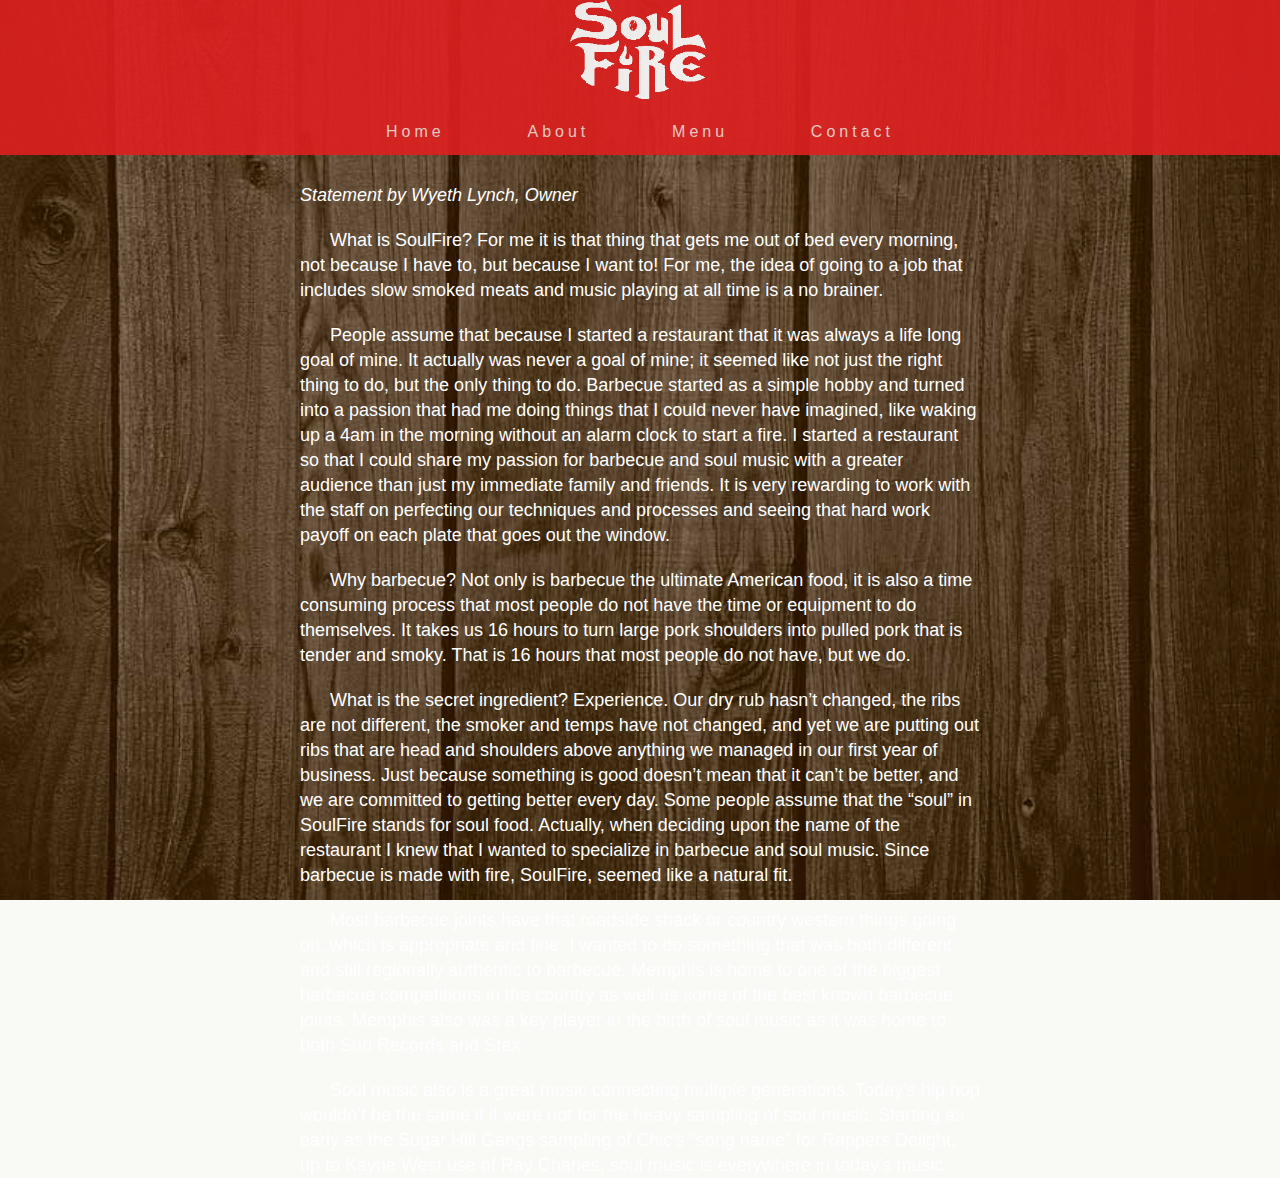
<file: about.html>
<!DOCTYPE HTML>

<html>
  <head>
    <meta charset="utf-8">
    <title>About</title>
    <meta name="viewport" content="width=device-width, initial-scale=1"/>
    <link rel="stylesheet" href="style.css">
  </head>


  <body> 
    
    <header>
      <a href="index.html">
        <img class="logoimg" src="img/logo.png">
      </a>  

      <div class="menu">
      <nav>
        <ul>
          <li><a href="index.html">Home</a></li>
          <li><a href="about.html">About</a></li>
          <li><a href="menu.html">Menu</a></li>
          <li><a href="contact.html">Contact</a></li>
        </ul>
      </nav>
      </div>
    </header>


    <div class="container">  
      <i>Statement by Wyeth Lynch, Owner</i>

      <p>What is SoulFire? For me it is that thing that gets me out of bed every morning, not because I have to, but because I want to! For me, the idea of going to a job that includes slow smoked meats and music playing at all time is a no brainer.</p>
      
      <p>People assume that because I started a restaurant that it was always a life long goal of mine. It actually was never a goal of mine; it seemed like not just the right thing to do, but the only thing to do. Barbecue started as a simple hobby and turned into a passion that had me doing things that I could never have imagined, like waking up a 4am in the morning without an alarm clock to start a fire. I started a restaurant so that I could share my passion for barbecue and soul music with a greater audience than just my immediate family and friends. It is very rewarding to work with the staff on perfecting our techniques and processes and seeing that hard work payoff on each plate that goes out the window.</p>
      
      <p>Why barbecue? Not only is barbecue the ultimate American food, it is also a time consuming process that most people do not have the time or equipment to do themselves. It takes us 16 hours to turn large pork shoulders into pulled pork that is tender and smoky. That is 16 hours that most people do not have, but we do.</p>
      
      <p>What is the secret ingredient? Experience. Our dry rub hasn’t changed, the ribs are not different, the smoker and temps have not changed, and yet we are putting out ribs that are head and shoulders above anything we managed in our first year of business. Just because something is good doesn’t mean that it can’t be better, and we are committed to getting better every day. Some people assume that the “soul” in SoulFire stands for soul food. Actually, when deciding upon the name of the restaurant I knew that I wanted to specialize in barbecue and soul music. Since barbecue is made with fire, SoulFire, seemed like a natural fit.</p>
      
      <p>Most barbecue joints have that roadside shack or country western things going on, which is appropriate and fine. I wanted to do something that was both different and still regionally authentic to barbecue. Memphis is home to one of the biggest barbecue competitions in the country as well as some of the best known barbecue joints. Memphis also was a key player in the birth of soul music as it was home to both Sun Records and Stax.</p>
      
      <p>Soul music also is a great music connecting multiple generations. Today’s hip hop wouldn’t be the same if it were not for the heavy sampling of soul music. Starting as early as the Sugar Hill Gangs sampling of Chic’s “song name” for Rappers Delight, up to Kayne West use of Ray Charles, soul music is everywhere in today’s music.</p>

    </div>
  </body>


</html>
</file>
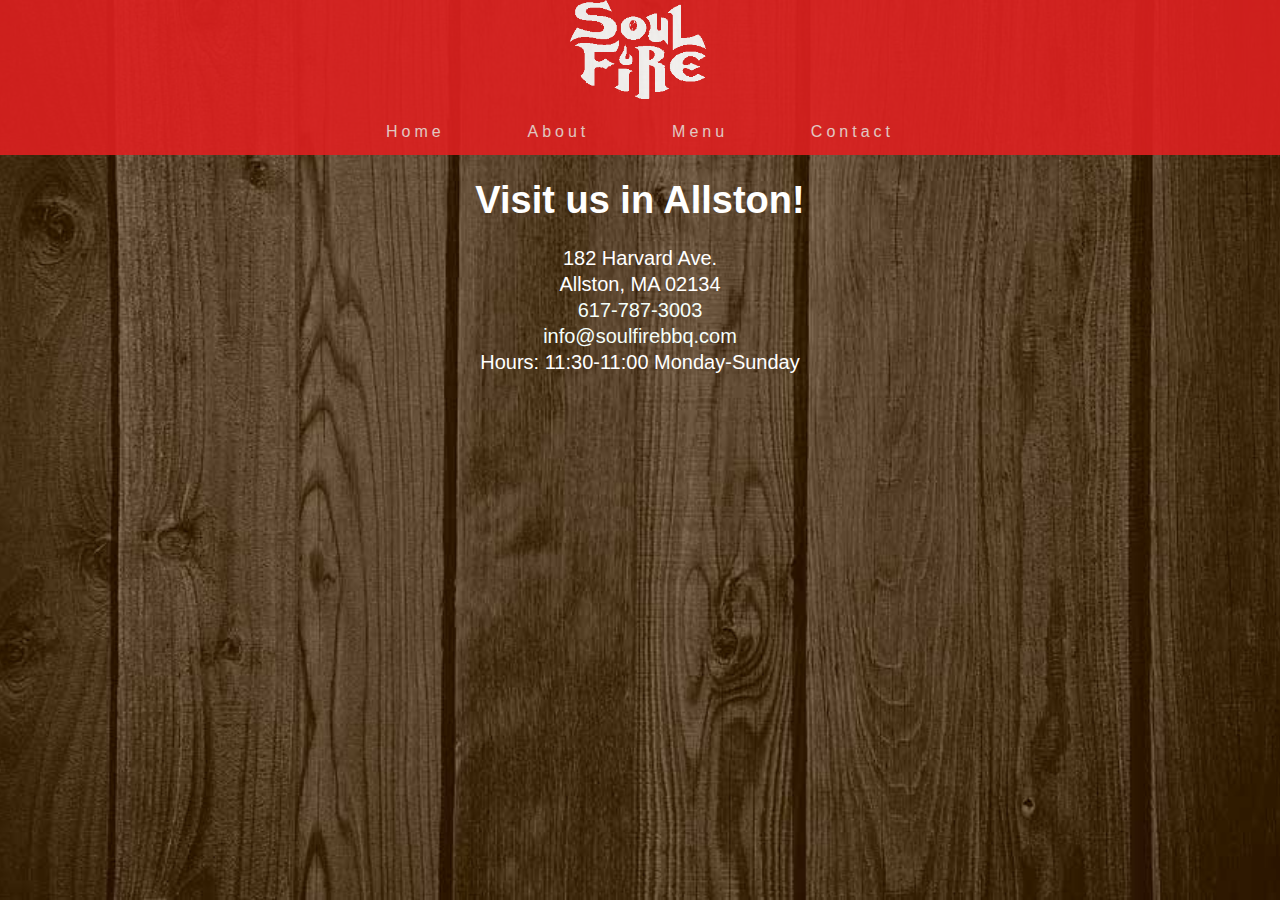
<file: contact.html>
<!DOCTYPE HTML>

<html>
<head>
  <meta charset="utf-8">
  <title>Contact</title>

<meta name="viewport" content="width=device-width, initial-scale=1"/>

<link rel="stylesheet" href="style.css">

</head>


<body> 

    <header>
    <a href="index.html">
      <img class="logoimg" src="img/logo.png">
    </a>  

    <div class="menu">
    <nav>
      <ul>
        <li><a href="index.html">Home</a></li>
        <li><a href="about.html">About</a></li>
        <li><a href="menu.html">Menu</a></li>
        <li><a href="contact.html">Contact</a></li>
      </ul>
    </nav>
    </div>
  </header>



<div class="contact">  
    <h1>Visit us in Allston!</h1>
      <h3>182 Harvard Ave.<br>
        Allston, MA 02134<br>
        <a class="phonenumber" href="tel:617-787-3003">617-787-3003</a><br>
        <a class="email" href="mailto:info@soulfirebbq.com">info@soulfirebbq.com</a><br>
        Hours: 11:30-11:00 Monday-Sunday<br>
        <iframe src="https://www.google.com/maps/embed?pb=!1m18!1m12!1m3!1d94376.23085455963!2d-71.13492761143759!3d42.337039204768665!2m3!1f0!2f0!3f0!3m2!1i1024!2i768!4f13.1!3m3!1m2!1s0x89e379c5dce85b91%3A0x4f22ff01c3adde9f!2sSoulFire!5e0!3m2!1sen!2sus!4v1449979220194" width="600" height="450" frameborder="0" style="border:0" allowfullscreen></iframe>
      </h3></div>

</div>
</body>


</html>
</file>
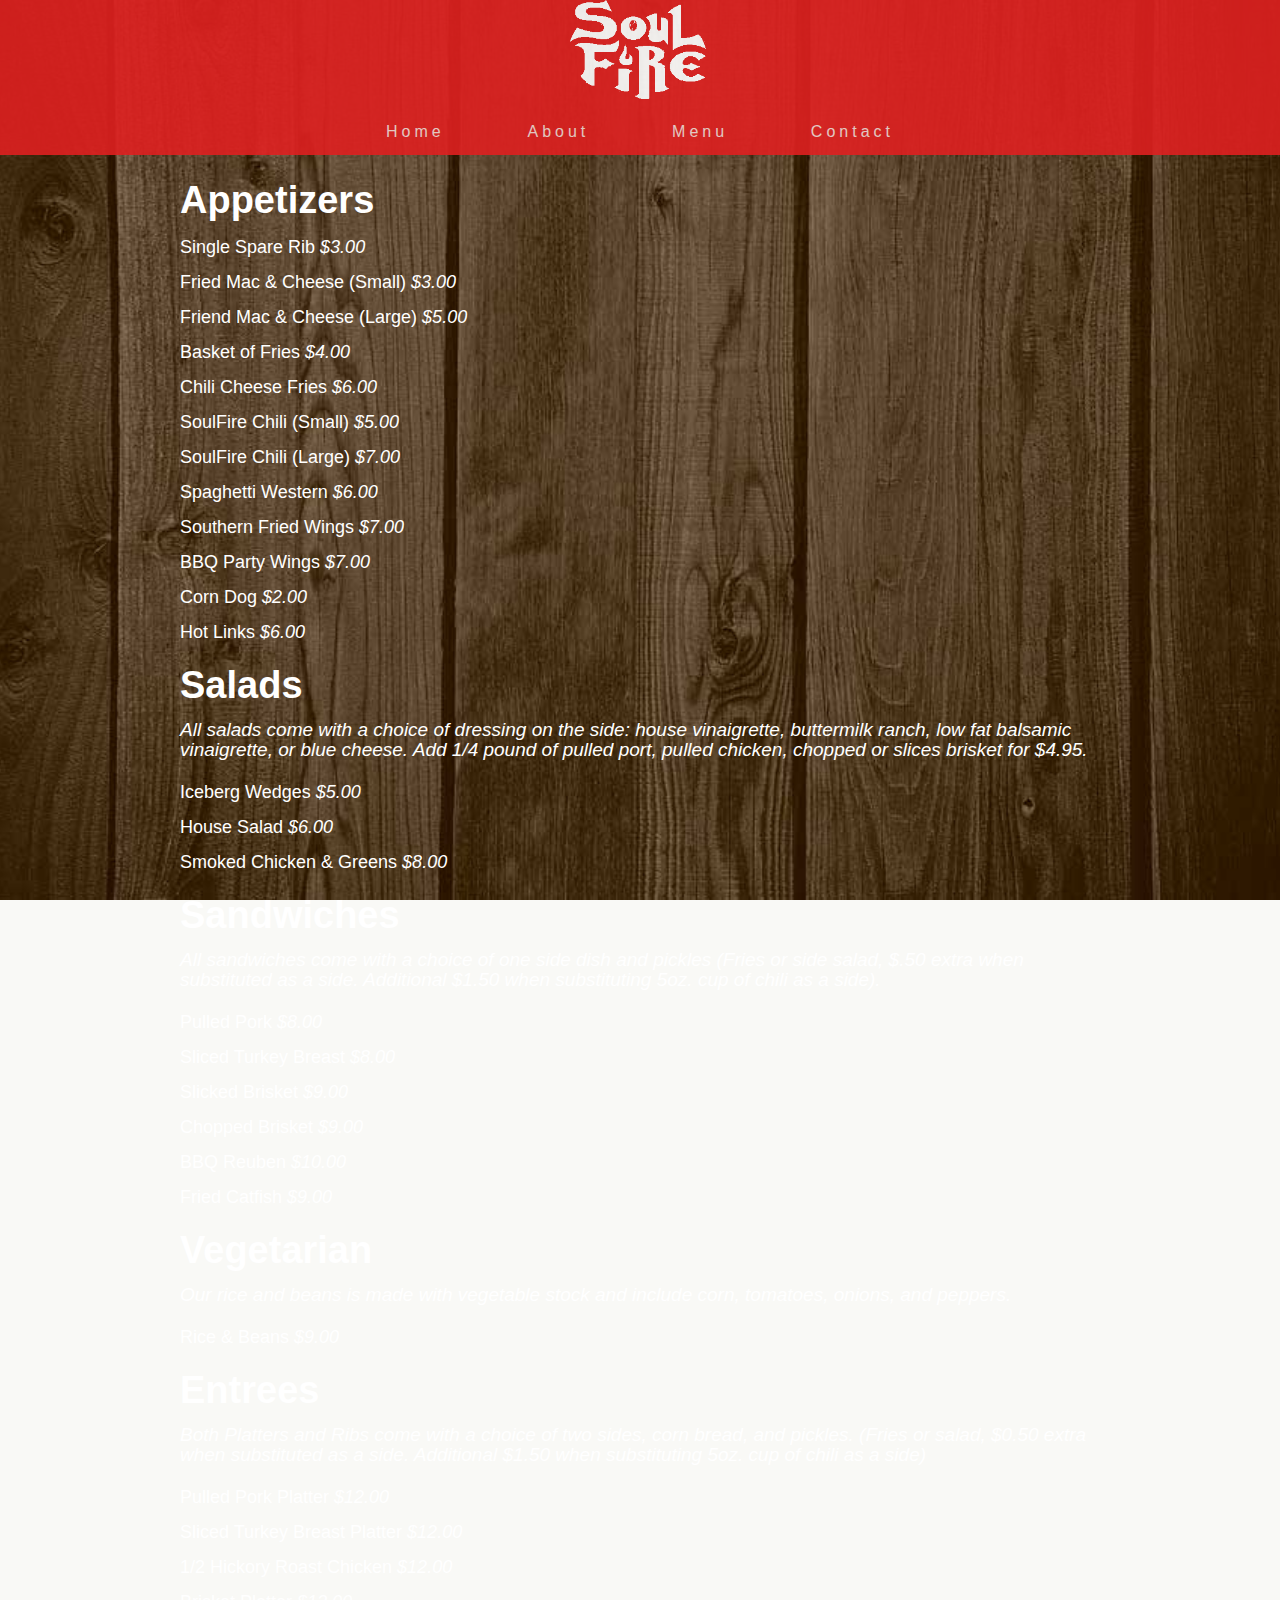
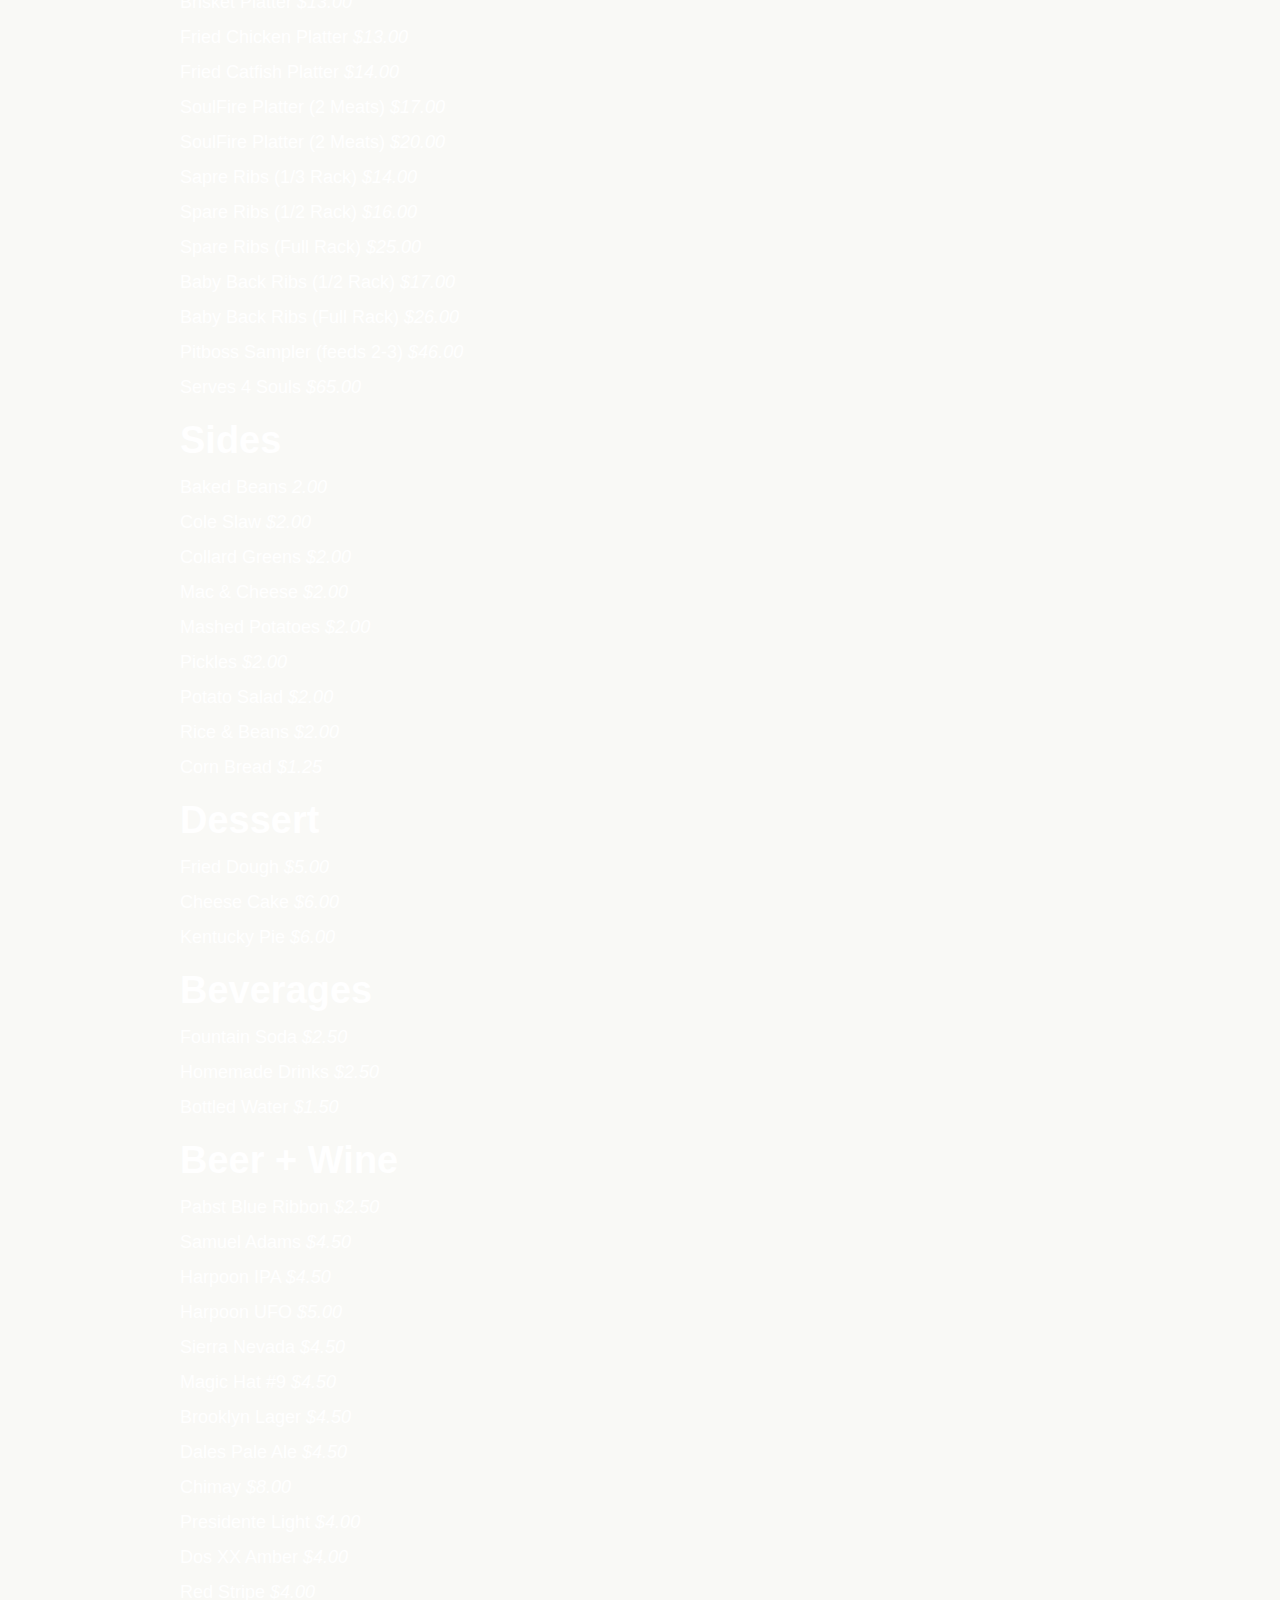
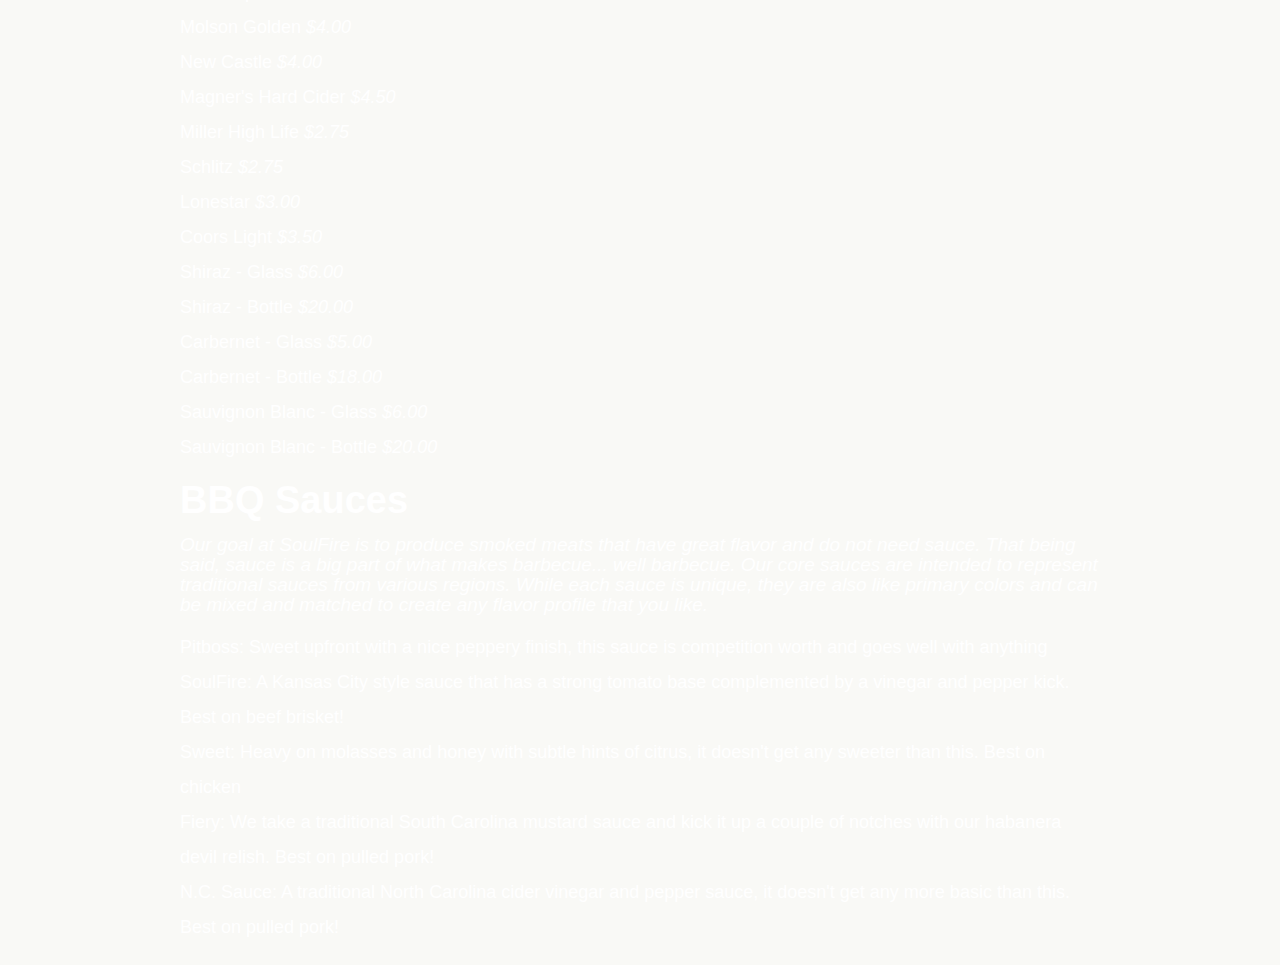
<file: menu.html>
<!DOCTYPE HTML>

<html>
<head>
  <meta charset="utf-8">
  <title>Menu</title>

<meta name="viewport" content="width=device-width, initial-scale=1"/>

<link rel="stylesheet" href="style.css">

</head>


<body> 

  <header>
    <a href="index.html">
      <img class="logoimg" src="img/logo.png">
    </a>  

    <div class="menu">
    <nav>
      <ul>
        <li><a href="index.html">Home</a></li>
        <li><a href="about.html">About</a></li>
        <li><a href="menu.html">Menu</a></li>
        <li><a href="contact.html">Contact</a></li>
      </ul>
    </nav>
    </div>
  </header>




<div class="menucontainer">  

  <h1>Appetizers</h1>
    <div class="menuitems">
      <ul>
        <li>Single Spare Rib <i>$3.00</i></li>
        <li>Fried Mac & Cheese (Small) <i>$3.00</i></li>
        <li>Friend Mac & Cheese (Large) <i>$5.00</i></li>
        <li>Basket of Fries <i>$4.00</i></li>
        <li>Chili Cheese Fries <i>$6.00</i></li>
        <li>SoulFire Chili (Small) <i>$5.00</i></li>
        <li>SoulFire Chili (Large) <i>$7.00</i></li>
        <li>Spaghetti Western <i>$6.00</i></li>
        <li>Southern Fried Wings <i>$7.00</i></li>
        <li>BBQ Party Wings <i>$7.00</i></li>
        <li>Corn Dog <i>$2.00</i></li>
        <li>Hot Links <i>$6.00</i></li>
      </ul>
    </div>

  <h1>Salads</h1>
    <div class="fooddescription">
      <h4>All salads come with a choice of dressing on the side: house vinaigrette, buttermilk ranch, low fat balsamic vinaigrette, or blue cheese. Add 1/4 pound of pulled port, pulled chicken, chopped or slices brisket for $4.95.</h4> 
    </div>

    <div class="menuitems">
      <ul>
        <li>Iceberg Wedges <i>$5.00</i></li>
        <li>House Salad <i>$6.00</i></li>
        <li>Smoked Chicken & Greens <i>$8.00</i></li>
      </ul>
    </div>

  <h1>Sandwiches</h1>
    <div class="fooddescription">
      <h4>All sandwiches come with a choice of one side dish and pickles (Fries or side salad, $.50 extra when substituted as a side. Additional $1.50 when substituting 5oz. cup of chili as a side).</h4>
    </div>

    <div class="menuitems">
      <ul>
        <li>Pulled Pork <i>$8.00</i></li>
        <li>Sliced Turkey Breast <i>$8.00</i></li>
        <li>Slicked Brisket <i>$9.00</i></li>
        <li>Chopped Brisket <i>$9.00</i></li>
        <li>BBQ Reuben <i>$10.00</i></li>
        <li>Fried Catfish <i>$9.00</i></li>
      </ul>
    </div>


  <h1>Vegetarian</h1>
    <div class="fooddescription">
      <h4>Our rice and beans is made with vegetable stock and include corn, tomatoes, onions, and peppers. </h4>
    </div>

    <div class="menuitems">
      <ul>
        <li>Rice & Beans <i>$9.00</i></li>
      </ul>
    </div>

  <h1>Entrees</h1>
   <div class="fooddescription">
      <h4>Both Platters and Ribs come with a choice of two sides, corn bread, and pickles. (Fries or salad, $0.50 extra when substituted as a side. Additional $1.50 when substituting 5oz. cup of chili as a side)</h4>
    </div>

  <div class="menuitems">
    <ul>
      <li>Pulled Pork Platter <i>$12.00</i></li>
      <li>Sliced Turkey Breast Platter <i>$12.00</i></li>
      <li>1/2 Hickory Roast Chicken <i>$12.00</i></li>
      <li>Brisket Platter <i>$13.00</i></li>
      <li>Fried Chicken Platter <i>$13.00</i></li>
      <li>Fried Catfish Platter <i>$14.00</i></li>
      <li>SoulFire Platter (2 Meats) <i>$17.00</i></li>
      <li>SoulFire Platter (2 Meats) <i>$20.00</i></li>
      <li>Sapre Ribs (1/3 Rack) <i>$14.00</i></li>
      <li>Spare Ribs (1/2 Rack) <i>$16.00</i></li>
      <li>Spare Ribs (Full Rack) <i>$25.00</i></li>
      <li>Baby Back Ribs (1/2 Rack) <i>$17.00</i></li>
      <li>Baby Back Ribs (Full Rack) <i>$26.00</i></li>
      <li>Pitboss Sampler (feeds 2-3) <i>$46.00</i></li>
      <li>Serves 4 Souls <i>$65.00</i></li>
    </ul>
  </div>


  <h1>Sides</h1>
   <div class="menuitems">
    <ul>
      <li>Baked Beans <i>2.00</i></li>
      <li>Cole Slaw <i>$2.00</i></li>
      <li>Collard Greens <i>$2.00</i></li>
      <li>Mac & Cheese <i>$2.00</i></li>
      <li>Mashed Potatoes <i>$2.00</i></li>
      <li>Pickles <i>$2.00</i></li>
      <li>Potato Salad <i>$2.00</i></li>
      <li>Rice & Beans <i>$2.00</i></li>
      <li>Corn Bread <i>$1.25</i></li>
    </ul>
  </div>

  <h1>Dessert</h1>
    <div class="menuitems">
      <ul>
        <li>Fried Dough <i>$5.00</i></li>
        <li>Cheese Cake <i>$6.00</i></li>
        <li>Kentucky Pie <i>$6.00</i></li>
      </ul>
    </div>


  <h1>Beverages</h1>
    <div class="menuitems">
      <ul>
        <li>Fountain Soda <i>$2.50</i></li>
        <li>Homemade Drinks <i>$2.50</i></li>
        <li>Bottled Water <i>$1.50</i></li>
      </ul>
    </div>

  <h1>Beer + Wine</h1>
   <div class="menuitems">
    <ul>
      <li>Pabst Blue Ribbon <i>$2.50</i></li>
      <li>Samuel Adams <i>$4.50</i></li>
      <li>Harpoon IPA <i>$4.50</i></li>
      <li>Harpoon UFO <i>$5.00</i></li>
      <li>Sierra Nevada <i>$4.50</i></li>
      <li>Magic Hat #9 <i>$4.50</i></li>
      <li>Brooklyn Lager <i>$4.50</i></li>
      <li>Dales Pale Ale <i>$4.50</i></li>
      <li>Chimay <i>$8.00</i></li>
      <li>Presidente Light <i>$4.00</i></li>
      <li>Dos XX Amber <i>$4.00</i></li>
      <li>Red Stripe <i>$4.00</i></li>
      <li>Molson Golden <i>$4.00</i></li>
      <li>New Castle <i>$4.00</i></li>
      <li>Magner's Hard Cider <i>$4.50</i></li>
      <li>Miller High Life <i>$2.75</i></li>
      <li>Schlitz <i>$2.75</i></li>
      <li>Lonestar <i>$3.00</i></li>
      <li>Coors Light <i>$3.50</i></li>
      <li>Shiraz - Glass <i>$6.00</i></li>
      <li>Shiraz - Bottle <i>$20.00</i></li>
      <li>Carbernet - Glass <i>$5.00</i></li>
      <li>Carbernet - Bottle <i>$18.00</i></li>
      <li>Sauvignon Blanc - Glass <i>$6.00</i></li>
      <li>Sauvignon Blanc - Bottle <i>$20.00</i></li>
    </ul>
   </div>


  <h1>BBQ Sauces</h1>
    <div class="fooddescription">
      <h4>Our goal at SoulFire is to produce smoked meats that have great flavor and do not need sauce. That being said, sauce is a big part of what makes barbecue... well barbecue. Our core sauces are intended to represent traditional sauces from various regions. While each sauce is unique, they are also like primary colors and can be mixed and matched to create any flavor profile that you like.</h4>
    </div>
    
  <div class="menuitems">
    <ul>
      <li>Pitboss: Sweet upfront with a nice peppery finish, this sauce is competition worth and goes well with anything <br>

      SoulFire: A Kansas City style sauce that has a strong tomato base complemented by a vinegar and pepper kick. Best on beef brisket!</li>

      <li>Sweet: Heavy on molasses and honey with subtle hints of citrus, it doesn't get any sweeter than this. Best on chicken </li>

      <li>Fiery: We take a traditional South Carolina mustard sauce and kick it up a couple of notches with our habanera devil relish. Best on pulled pork! <li>

      <li>N.C. Sauce: A traditional North Carolina cider vinegar and pepper sauce, it doesn't get any more basic than this. Best on pulled pork!</li>
    </ul>
  </div>

</div>
</body>


</html>
</file>
<file: style.css>
html, body, div, span, applet, object, iframe,
h1, h2, h3, h4, h5, h6, p, blockquote, pre,
a, abbr, acronym, address, big, cite, code,
del, dfn, em, img, ins, kbd, q, s, samp,
small, strike, strong, sub, sup, tt, var,
b, u, i, center,
dl, dt, dd, ol, ul, li,
fieldset, form, label, legend,
table, caption, tbody, tfoot, thead, tr, th, td,
article, aside, canvas, details, embed, 
figure, figcaption, footer, header, hgroup, 
menu, nav, output, ruby, section, summary,
time, mark, audio, video {
  margin: 0;
  padding: 0;
  border: 0;
  font-size: 100%;
  font: inherit;
  vertical-align: baseline;
}
/* HTML5 display-role reset for older browsers */
article, aside, details, figcaption, figure, 
footer, header, hgroup, menu, nav, section {
  display: block;
}
body {
  line-height: 1;
}
ol, ul {
  list-style: none;
}
blockquote, q {
  quotes: none;
}
blockquote:before, blockquote:after,
q:before, q:after {
  content: '';
  content: none;
}
table {
  border-collapse: collapse;
  border-spacing: 0;
}

/*global*/
* { box-sizing: border-box; }
.clearfix {overflow: auto;}

/*typography*/
html { font-size: 10px; }
h1 {font-size: 3.8rem; }
h2 {font-size: 2.4rem; }
h3 {font-size: 2.0rem;}
h4 {font-size: 1.9rem}
i {font-size: 1.8rem;}
p {font-size: 1.8rem; }
a {font-size: 1.6rem;}
li {font-size: 1.8rem;}


@-ms-viewport {
  width: device-width;
}

body {
  font-family: "jaf-bernina-sans-comp",sans-serif;
  background: url("img/background.jpg") center fixed; 
  background-repeat: repeat-y;
  background-size: cover; 
  background-color: #f9f9f6;
}

.aboutbg {
  background: url("img/homebg.jpg") no-repeat center fixed; 
  background-size: cover; 
  background-color: #f9f9f6;
}

header {
  background-color: #df2020;
  height: 155px;
  opacity: 0.9;
}

a {
  text-decoration: none;
  font-family: "jaf-bernina-sans-comp",sans-serif;
}

a:link {
  text-decoration: none;
  color: #F5FFFA;
}

a:visited {
    color: #F5FFFA;
}

a:hover {
  color: blue;
}

.container {
  max-width: 1080px; 
  margin: 0 auto;
  margin-top: 30px;
  line-height: 20px;
  color: white;
  font-family: "jaf-bernina-sans-comp",sans-serif;
  padding-left: 200px;
  padding-right: 200px;
}

.menucontainer {
  max-width: 1080px; 
  margin: 0 auto;
  margin-top: 30px;
  line-height: 20px;
  color: white;
  font-family: "jaf-bernina-sans-comp",sans-serif;
  padding-left: 80px;
  padding-right: 80px;
}

.menu {
  opacity: 0.9;
  margin: 0 auto;
  text-align: center;
  background-color: #df2020; 
}

nav ul li {
    opacity: 0.9;
    padding-right: 40px; 
    padding-left: 40px;
    padding-top: 20px;
    font-family: sans-serif;
    letter-spacing: 4px; 
    text-align: center;
    list-style: none;
    display: inline-block; 
}

p {
  margin-top: 20px;
  line-height: 25px;
  text-indent: 30px;
}

.menuitems {
  margin-top: 15px;
  margin-bottom: 20px;
  line-height: 35px;
}

/*img {
  display: block;
  margin-left: auto;
  margin-right: auto;
  width: 140px;
  height: auto;
}*/

.logoimg {
  display:block;
  width: 140px;
  margin: 0 auto;
}


.fooddescription {
  font-style: italic;
}

h1 {
  font-weight: bold;
  line-height: 30px;
}

h3 {
  margin-top: 30px;
}

h4 {
  margin-top: 20px;
}


i {
  font-style: italic;
}

.contact {
  max-width: 1080px; 
  text-align: center;
  margin: 0 auto;
  margin-top: 30px;
  line-height: 26px;
  color: white;
  font-family: "jaf-bernina-sans-comp",sans-serif;
}


.phonenumber {
  font-size: 2.0rem;
}

.email {
  font-size: 2.0rem;
}

iframe {
  width: 300px;
  height: 300px;
  margin-top: 20px;
}


/* For mobile phones: */
[class*="col-"] {
    width: 100%;
}
@media only screen and (max-width: 600px) {
    html {
    font-size: 10px; }

    .aboutbg {
      width: 100%;
    }
    
    body {
      width: 100%;
    }

    .container {
    text-align: left;
    margin-top: 40px;
    padding-left: 40px;
    padding-right: 40px;
    }
    
    a {
    font-size: 1rem; 
    }

}

@media only screen and (max-width: 800px) {
    html {
    font-size: 10px;
    }

    .aboutbg {
      width: 100%;
    }

    .container {
    text-align: left;
    margin-top: 40px;
    padding-left: 80px;
    padding-right: 80px;
    }

    a {
    font-size: 1.4rem; 
    }

    nav ul li {    
    padding-right: 10px; 
    padding-left: 10px;
    padding-top: 20px;
    }
}

@media only screen and (min-width: 600px) {
    /* For tablets: */
    .col-m-1 {width: 8.33%;}
    .col-m-2 {width: 16.66%;}
    .col-m-3 {width: 25%;}
    .col-m-4 {width: 33.33%;}
    .col-m-5 {width: 41.66%;}
    .col-m-6 {width: 50%;}
    .col-m-7 {width: 58.33%;}
    .col-m-8 {width: 66.66%;}
    .col-m-9 {width: 75%;}
    .col-m-10 {width: 83.33%;}
    .col-m-11 {width: 91.66%;}
    .col-m-12 {width: 100%;}
}
@media only screen and (min-width: 768px) {
    /* For desktop: */
    .col-1 {width: 8.33%;}
    .col-2 {width: 16.66%;}
    .col-3 {width: 25%;}
    .col-4 {width: 33.33%;}
    .col-5 {width: 41.66%;}
    .col-6 {width: 50%;}
    .col-7 {width: 58.33%;}
    .col-8 {width: 66.66%;}
    .col-9 {width: 75%;}
    .col-10 {width: 83.33%;}
    .col-11 {width: 91.66%;}
    .col-12 {width: 100%;}
}
</file>
